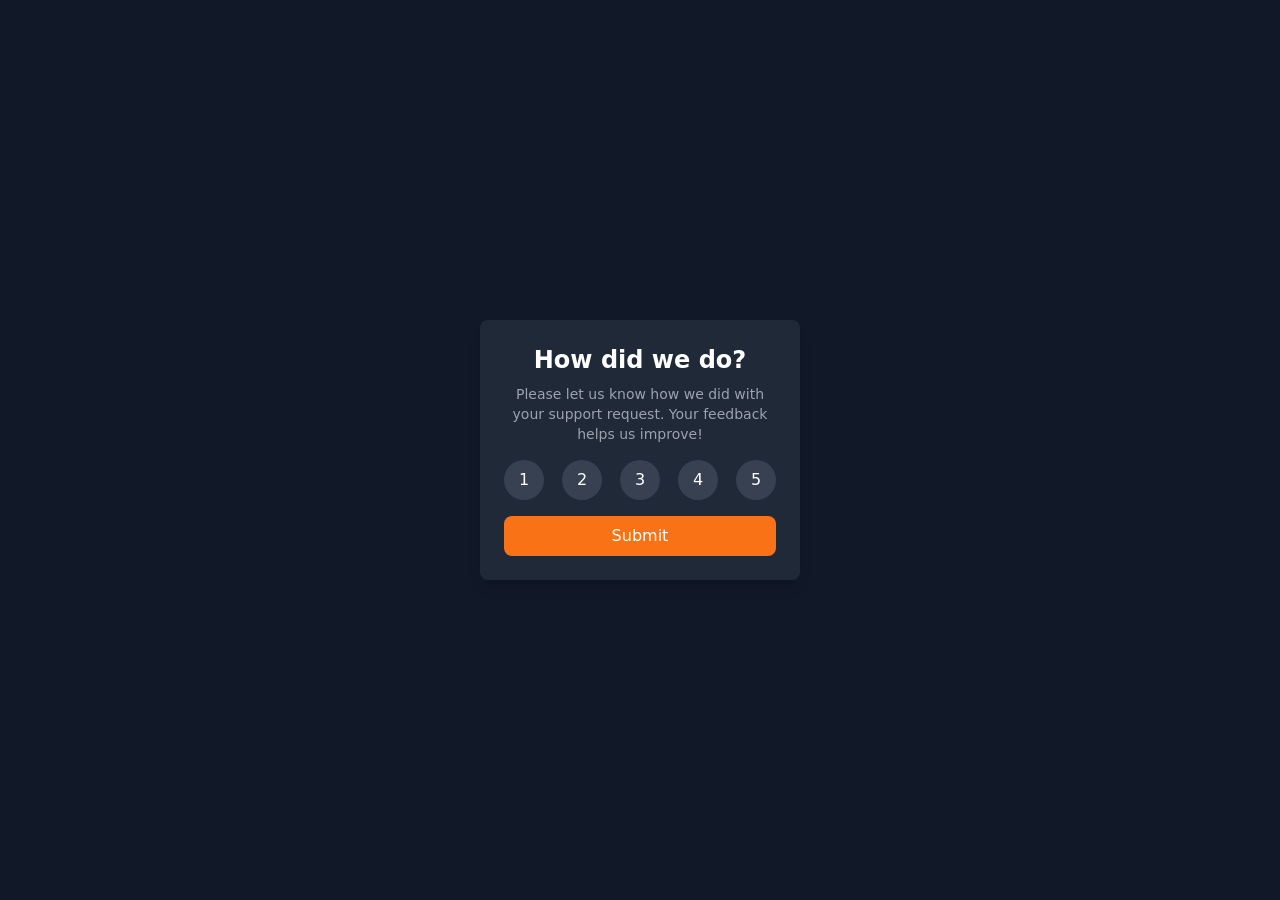
<file: src/index.html>
<!DOCTYPE html>
<html lang="en">
<head>
    <meta charset="UTF-8">
    <meta name="viewport" content="width=device-width, initial-scale=1.0">
    <title>Rating Component</title>
    <!-- <script src="https://cdn.tailwindcss.com"></script> -->
    <link rel="stylesheet" href="output.css">
</head>
<body class="bg-gray-900 flex items-center justify-center min-h-screen">
    <div class="w-full max-w-xs p-6 bg-gray-800 rounded-lg shadow-lg">
        <!-- Rating Card -->
        <div id="rating-card" class="text-center">
            <h2 class="text-white text-2xl font-bold mb-2">How did we do?</h2>
            <p class="text-gray-400 text-sm mb-4">Please let us know how we did with your support request. Your feedback helps us improve!</p>
            <div class="flex justify-between mb-4">
                <span class="rating-number w-10 h-10 bg-gray-700 text-white rounded-full flex items-center justify-center cursor-pointer hover:bg-orange-500" data-rating="1">1</span>
                <span class="rating-number w-10 h-10 bg-gray-700 text-white rounded-full flex items-center justify-center cursor-pointer hover:bg-orange-500" data-rating="2">2</span>
                <span class="rating-number w-10 h-10 bg-gray-700 text-white rounded-full flex items-center justify-center cursor-pointer hover:bg-orange-500" data-rating="3">3</span>
                <span class="rating-number w-10 h-10 bg-gray-700 text-white rounded-full flex items-center justify-center cursor-pointer hover:bg-orange-500" data-rating="4">4</span>
                <span class="rating-number w-10 h-10 bg-gray-700 text-white rounded-full flex items-center justify-center cursor-pointer hover:bg-orange-500" data-rating="5">5</span>
            </div>
            <button id="submit-btn" class="bg-orange-500 text-white px-4 py-2 rounded-lg hover:bg-orange-600 w-full">Submit</button>
        </div>

        <!-- Thank You Card -->
        <div id="thank-you-card" class="hidden text-center">
            <h2 class="text-white text-2xl font-bold mb-2">Thank you!</h2>
            <p class="text-gray-400 text-sm mb-4">We appreciate your feedback. You rated us <span id="user-rating" class="text-orange-500 font-bold"></span> out of 5.</p>
        </div>
    </div>

    <script src="script.js"></script>
</body>
</html>
</file>
<file: src/output.css>
*, ::before, ::after {
  --tw-border-spacing-x: 0;
  --tw-border-spacing-y: 0;
  --tw-translate-x: 0;
  --tw-translate-y: 0;
  --tw-rotate: 0;
  --tw-skew-x: 0;
  --tw-skew-y: 0;
  --tw-scale-x: 1;
  --tw-scale-y: 1;
  --tw-pan-x:  ;
  --tw-pan-y:  ;
  --tw-pinch-zoom:  ;
  --tw-scroll-snap-strictness: proximity;
  --tw-gradient-from-position:  ;
  --tw-gradient-via-position:  ;
  --tw-gradient-to-position:  ;
  --tw-ordinal:  ;
  --tw-slashed-zero:  ;
  --tw-numeric-figure:  ;
  --tw-numeric-spacing:  ;
  --tw-numeric-fraction:  ;
  --tw-ring-inset:  ;
  --tw-ring-offset-width: 0px;
  --tw-ring-offset-color: #fff;
  --tw-ring-color: rgb(59 130 246 / 0.5);
  --tw-ring-offset-shadow: 0 0 #0000;
  --tw-ring-shadow: 0 0 #0000;
  --tw-shadow: 0 0 #0000;
  --tw-shadow-colored: 0 0 #0000;
  --tw-blur:  ;
  --tw-brightness:  ;
  --tw-contrast:  ;
  --tw-grayscale:  ;
  --tw-hue-rotate:  ;
  --tw-invert:  ;
  --tw-saturate:  ;
  --tw-sepia:  ;
  --tw-drop-shadow:  ;
  --tw-backdrop-blur:  ;
  --tw-backdrop-brightness:  ;
  --tw-backdrop-contrast:  ;
  --tw-backdrop-grayscale:  ;
  --tw-backdrop-hue-rotate:  ;
  --tw-backdrop-invert:  ;
  --tw-backdrop-opacity:  ;
  --tw-backdrop-saturate:  ;
  --tw-backdrop-sepia:  ;
  --tw-contain-size:  ;
  --tw-contain-layout:  ;
  --tw-contain-paint:  ;
  --tw-contain-style:  ;
}

::backdrop {
  --tw-border-spacing-x: 0;
  --tw-border-spacing-y: 0;
  --tw-translate-x: 0;
  --tw-translate-y: 0;
  --tw-rotate: 0;
  --tw-skew-x: 0;
  --tw-skew-y: 0;
  --tw-scale-x: 1;
  --tw-scale-y: 1;
  --tw-pan-x:  ;
  --tw-pan-y:  ;
  --tw-pinch-zoom:  ;
  --tw-scroll-snap-strictness: proximity;
  --tw-gradient-from-position:  ;
  --tw-gradient-via-position:  ;
  --tw-gradient-to-position:  ;
  --tw-ordinal:  ;
  --tw-slashed-zero:  ;
  --tw-numeric-figure:  ;
  --tw-numeric-spacing:  ;
  --tw-numeric-fraction:  ;
  --tw-ring-inset:  ;
  --tw-ring-offset-width: 0px;
  --tw-ring-offset-color: #fff;
  --tw-ring-color: rgb(59 130 246 / 0.5);
  --tw-ring-offset-shadow: 0 0 #0000;
  --tw-ring-shadow: 0 0 #0000;
  --tw-shadow: 0 0 #0000;
  --tw-shadow-colored: 0 0 #0000;
  --tw-blur:  ;
  --tw-brightness:  ;
  --tw-contrast:  ;
  --tw-grayscale:  ;
  --tw-hue-rotate:  ;
  --tw-invert:  ;
  --tw-saturate:  ;
  --tw-sepia:  ;
  --tw-drop-shadow:  ;
  --tw-backdrop-blur:  ;
  --tw-backdrop-brightness:  ;
  --tw-backdrop-contrast:  ;
  --tw-backdrop-grayscale:  ;
  --tw-backdrop-hue-rotate:  ;
  --tw-backdrop-invert:  ;
  --tw-backdrop-opacity:  ;
  --tw-backdrop-saturate:  ;
  --tw-backdrop-sepia:  ;
  --tw-contain-size:  ;
  --tw-contain-layout:  ;
  --tw-contain-paint:  ;
  --tw-contain-style:  ;
}

/*
! tailwindcss v3.4.13 | MIT License | https://tailwindcss.com
*/

/*
1. Prevent padding and border from affecting element width. (https://github.com/mozdevs/cssremedy/issues/4)
2. Allow adding a border to an element by just adding a border-width. (https://github.com/tailwindcss/tailwindcss/pull/116)
*/

*,
::before,
::after {
  box-sizing: border-box;
  /* 1 */
  border-width: 0;
  /* 2 */
  border-style: solid;
  /* 2 */
  border-color: #e5e7eb;
  /* 2 */
}

::before,
::after {
  --tw-content: '';
}

/*
1. Use a consistent sensible line-height in all browsers.
2. Prevent adjustments of font size after orientation changes in iOS.
3. Use a more readable tab size.
4. Use the user's configured `sans` font-family by default.
5. Use the user's configured `sans` font-feature-settings by default.
6. Use the user's configured `sans` font-variation-settings by default.
7. Disable tap highlights on iOS
*/

html,
:host {
  line-height: 1.5;
  /* 1 */
  -webkit-text-size-adjust: 100%;
  /* 2 */
  -moz-tab-size: 4;
  /* 3 */
  -o-tab-size: 4;
     tab-size: 4;
  /* 3 */
  font-family: ui-sans-serif, system-ui, sans-serif, "Apple Color Emoji", "Segoe UI Emoji", "Segoe UI Symbol", "Noto Color Emoji";
  /* 4 */
  font-feature-settings: normal;
  /* 5 */
  font-variation-settings: normal;
  /* 6 */
  -webkit-tap-highlight-color: transparent;
  /* 7 */
}

/*
1. Remove the margin in all browsers.
2. Inherit line-height from `html` so users can set them as a class directly on the `html` element.
*/

body {
  margin: 0;
  /* 1 */
  line-height: inherit;
  /* 2 */
}

/*
1. Add the correct height in Firefox.
2. Correct the inheritance of border color in Firefox. (https://bugzilla.mozilla.org/show_bug.cgi?id=190655)
3. Ensure horizontal rules are visible by default.
*/

hr {
  height: 0;
  /* 1 */
  color: inherit;
  /* 2 */
  border-top-width: 1px;
  /* 3 */
}

/*
Add the correct text decoration in Chrome, Edge, and Safari.
*/

abbr:where([title]) {
  -webkit-text-decoration: underline dotted;
          text-decoration: underline dotted;
}

/*
Remove the default font size and weight for headings.
*/

h1,
h2,
h3,
h4,
h5,
h6 {
  font-size: inherit;
  font-weight: inherit;
}

/*
Reset links to optimize for opt-in styling instead of opt-out.
*/

a {
  color: inherit;
  text-decoration: inherit;
}

/*
Add the correct font weight in Edge and Safari.
*/

b,
strong {
  font-weight: bolder;
}

/*
1. Use the user's configured `mono` font-family by default.
2. Use the user's configured `mono` font-feature-settings by default.
3. Use the user's configured `mono` font-variation-settings by default.
4. Correct the odd `em` font sizing in all browsers.
*/

code,
kbd,
samp,
pre {
  font-family: ui-monospace, SFMono-Regular, Menlo, Monaco, Consolas, "Liberation Mono", "Courier New", monospace;
  /* 1 */
  font-feature-settings: normal;
  /* 2 */
  font-variation-settings: normal;
  /* 3 */
  font-size: 1em;
  /* 4 */
}

/*
Add the correct font size in all browsers.
*/

small {
  font-size: 80%;
}

/*
Prevent `sub` and `sup` elements from affecting the line height in all browsers.
*/

sub,
sup {
  font-size: 75%;
  line-height: 0;
  position: relative;
  vertical-align: baseline;
}

sub {
  bottom: -0.25em;
}

sup {
  top: -0.5em;
}

/*
1. Remove text indentation from table contents in Chrome and Safari. (https://bugs.chromium.org/p/chromium/issues/detail?id=999088, https://bugs.webkit.org/show_bug.cgi?id=201297)
2. Correct table border color inheritance in all Chrome and Safari. (https://bugs.chromium.org/p/chromium/issues/detail?id=935729, https://bugs.webkit.org/show_bug.cgi?id=195016)
3. Remove gaps between table borders by default.
*/

table {
  text-indent: 0;
  /* 1 */
  border-color: inherit;
  /* 2 */
  border-collapse: collapse;
  /* 3 */
}

/*
1. Change the font styles in all browsers.
2. Remove the margin in Firefox and Safari.
3. Remove default padding in all browsers.
*/

button,
input,
optgroup,
select,
textarea {
  font-family: inherit;
  /* 1 */
  font-feature-settings: inherit;
  /* 1 */
  font-variation-settings: inherit;
  /* 1 */
  font-size: 100%;
  /* 1 */
  font-weight: inherit;
  /* 1 */
  line-height: inherit;
  /* 1 */
  letter-spacing: inherit;
  /* 1 */
  color: inherit;
  /* 1 */
  margin: 0;
  /* 2 */
  padding: 0;
  /* 3 */
}

/*
Remove the inheritance of text transform in Edge and Firefox.
*/

button,
select {
  text-transform: none;
}

/*
1. Correct the inability to style clickable types in iOS and Safari.
2. Remove default button styles.
*/

button,
input:where([type='button']),
input:where([type='reset']),
input:where([type='submit']) {
  -webkit-appearance: button;
  /* 1 */
  background-color: transparent;
  /* 2 */
  background-image: none;
  /* 2 */
}

/*
Use the modern Firefox focus style for all focusable elements.
*/

:-moz-focusring {
  outline: auto;
}

/*
Remove the additional `:invalid` styles in Firefox. (https://github.com/mozilla/gecko-dev/blob/2f9eacd9d3d995c937b4251a5557d95d494c9be1/layout/style/res/forms.css#L728-L737)
*/

:-moz-ui-invalid {
  box-shadow: none;
}

/*
Add the correct vertical alignment in Chrome and Firefox.
*/

progress {
  vertical-align: baseline;
}

/*
Correct the cursor style of increment and decrement buttons in Safari.
*/

::-webkit-inner-spin-button,
::-webkit-outer-spin-button {
  height: auto;
}

/*
1. Correct the odd appearance in Chrome and Safari.
2. Correct the outline style in Safari.
*/

[type='search'] {
  -webkit-appearance: textfield;
  /* 1 */
  outline-offset: -2px;
  /* 2 */
}

/*
Remove the inner padding in Chrome and Safari on macOS.
*/

::-webkit-search-decoration {
  -webkit-appearance: none;
}

/*
1. Correct the inability to style clickable types in iOS and Safari.
2. Change font properties to `inherit` in Safari.
*/

::-webkit-file-upload-button {
  -webkit-appearance: button;
  /* 1 */
  font: inherit;
  /* 2 */
}

/*
Add the correct display in Chrome and Safari.
*/

summary {
  display: list-item;
}

/*
Removes the default spacing and border for appropriate elements.
*/

blockquote,
dl,
dd,
h1,
h2,
h3,
h4,
h5,
h6,
hr,
figure,
p,
pre {
  margin: 0;
}

fieldset {
  margin: 0;
  padding: 0;
}

legend {
  padding: 0;
}

ol,
ul,
menu {
  list-style: none;
  margin: 0;
  padding: 0;
}

/*
Reset default styling for dialogs.
*/

dialog {
  padding: 0;
}

/*
Prevent resizing textareas horizontally by default.
*/

textarea {
  resize: vertical;
}

/*
1. Reset the default placeholder opacity in Firefox. (https://github.com/tailwindlabs/tailwindcss/issues/3300)
2. Set the default placeholder color to the user's configured gray 400 color.
*/

input::-moz-placeholder, textarea::-moz-placeholder {
  opacity: 1;
  /* 1 */
  color: #9ca3af;
  /* 2 */
}

input::placeholder,
textarea::placeholder {
  opacity: 1;
  /* 1 */
  color: #9ca3af;
  /* 2 */
}

/*
Set the default cursor for buttons.
*/

button,
[role="button"] {
  cursor: pointer;
}

/*
Make sure disabled buttons don't get the pointer cursor.
*/

:disabled {
  cursor: default;
}

/*
1. Make replaced elements `display: block` by default. (https://github.com/mozdevs/cssremedy/issues/14)
2. Add `vertical-align: middle` to align replaced elements more sensibly by default. (https://github.com/jensimmons/cssremedy/issues/14#issuecomment-634934210)
   This can trigger a poorly considered lint error in some tools but is included by design.
*/

img,
svg,
video,
canvas,
audio,
iframe,
embed,
object {
  display: block;
  /* 1 */
  vertical-align: middle;
  /* 2 */
}

/*
Constrain images and videos to the parent width and preserve their intrinsic aspect ratio. (https://github.com/mozdevs/cssremedy/issues/14)
*/

img,
video {
  max-width: 100%;
  height: auto;
}

/* Make elements with the HTML hidden attribute stay hidden by default */

[hidden] {
  display: none;
}

.mb-2 {
  margin-bottom: 0.5rem;
}

.mb-4 {
  margin-bottom: 1rem;
}

.flex {
  display: flex;
}

.hidden {
  display: none;
}

.h-10 {
  height: 2.5rem;
}

.min-h-screen {
  min-height: 100vh;
}

.w-10 {
  width: 2.5rem;
}

.w-full {
  width: 100%;
}

.max-w-xs {
  max-width: 20rem;
}

.cursor-pointer {
  cursor: pointer;
}

.items-center {
  align-items: center;
}

.justify-center {
  justify-content: center;
}

.justify-between {
  justify-content: space-between;
}

.rounded-full {
  border-radius: 9999px;
}

.rounded-lg {
  border-radius: 0.5rem;
}

.bg-gray-700 {
  --tw-bg-opacity: 1;
  background-color: rgb(55 65 81 / var(--tw-bg-opacity));
}

.bg-gray-800 {
  --tw-bg-opacity: 1;
  background-color: rgb(31 41 55 / var(--tw-bg-opacity));
}

.bg-gray-900 {
  --tw-bg-opacity: 1;
  background-color: rgb(17 24 39 / var(--tw-bg-opacity));
}

.bg-orange-500 {
  --tw-bg-opacity: 1;
  background-color: rgb(249 115 22 / var(--tw-bg-opacity));
}

.bg-orange-300 {
  --tw-bg-opacity: 1;
  background-color: rgb(253 186 116 / var(--tw-bg-opacity));
}

.p-6 {
  padding: 1.5rem;
}

.px-4 {
  padding-left: 1rem;
  padding-right: 1rem;
}

.py-2 {
  padding-top: 0.5rem;
  padding-bottom: 0.5rem;
}

.text-center {
  text-align: center;
}

.text-2xl {
  font-size: 1.5rem;
  line-height: 2rem;
}

.text-sm {
  font-size: 0.875rem;
  line-height: 1.25rem;
}

.font-bold {
  font-weight: 700;
}

.text-gray-400 {
  --tw-text-opacity: 1;
  color: rgb(156 163 175 / var(--tw-text-opacity));
}

.text-orange-500 {
  --tw-text-opacity: 1;
  color: rgb(249 115 22 / var(--tw-text-opacity));
}

.text-white {
  --tw-text-opacity: 1;
  color: rgb(255 255 255 / var(--tw-text-opacity));
}

.shadow-lg {
  --tw-shadow: 0 10px 15px -3px rgb(0 0 0 / 0.1), 0 4px 6px -4px rgb(0 0 0 / 0.1);
  --tw-shadow-colored: 0 10px 15px -3px var(--tw-shadow-color), 0 4px 6px -4px var(--tw-shadow-color);
  box-shadow: var(--tw-ring-offset-shadow, 0 0 #0000), var(--tw-ring-shadow, 0 0 #0000), var(--tw-shadow);
}

.hover\:bg-orange-500:hover {
  --tw-bg-opacity: 1;
  background-color: rgb(249 115 22 / var(--tw-bg-opacity));
}

.hover\:bg-orange-600:hover {
  --tw-bg-opacity: 1;
  background-color: rgb(234 88 12 / var(--tw-bg-opacity));
}
</file>
